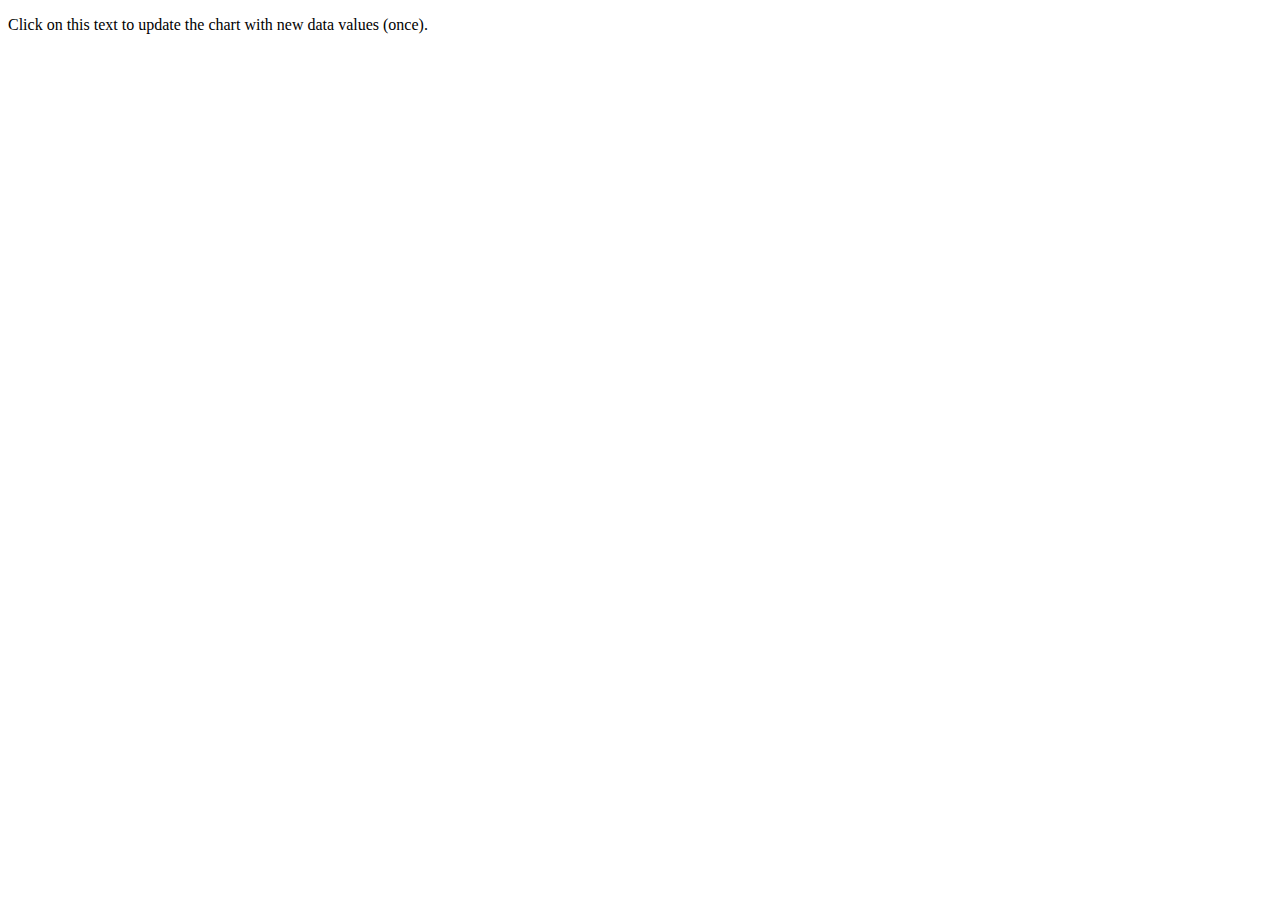
<file: test.html>
<!DOCTYPE html>
<html lang="en">
<head>
	<title>The cox model</title>

<script type="text/javascript" src="d3.min.js"></script>
	</head>

	<body>
		<p>Click on this text to update the chart with new data values (once).</p>
		
		<script type="text/javascript">	

		var w = 500,
		    h = 300;
		    
		// margin.middle is distance from center line to each y-axis
		var margin = {
		  top: 20,
		  right: 20,
		  bottom: 24,
		  left: 20,
		  middle: 28
		};

		// the width of each side of the chart
		var regionWidth = w/2 - margin.middle;
		
		// these are the x-coordinates of the y-axes
		var pointA = regionWidth,
		    pointB = w - regionWidth;

		var svg = d3.select('body').append('svg')
			  .attr('width', margin.left + w + margin.right)
			  .attr('height', margin.top + h + margin.bottom)
			  // ADD A GROUP FOR THE SPACE WITHIN THE MARGINS
			  .append('g')
			    .attr('transform', 'translate('+margin.left+','+ margin.top+')');

		// MAKE GROUPS FOR EACH SIDE OF CHART
		// scale(-1,1) is used to reverse the left side so the bars grow left instead of right
		var leftBarGroup = svg.append('g')
			  .attr('transform', 'translate('+pointA+','+ 0+')' + 'scale(-1,1)');
		var rightBarGroup = svg.append('g')
			  .attr('transform', 'translate('+pointB+','+ 0+')');

		</script>	
	
	</body>
</html>
</file>
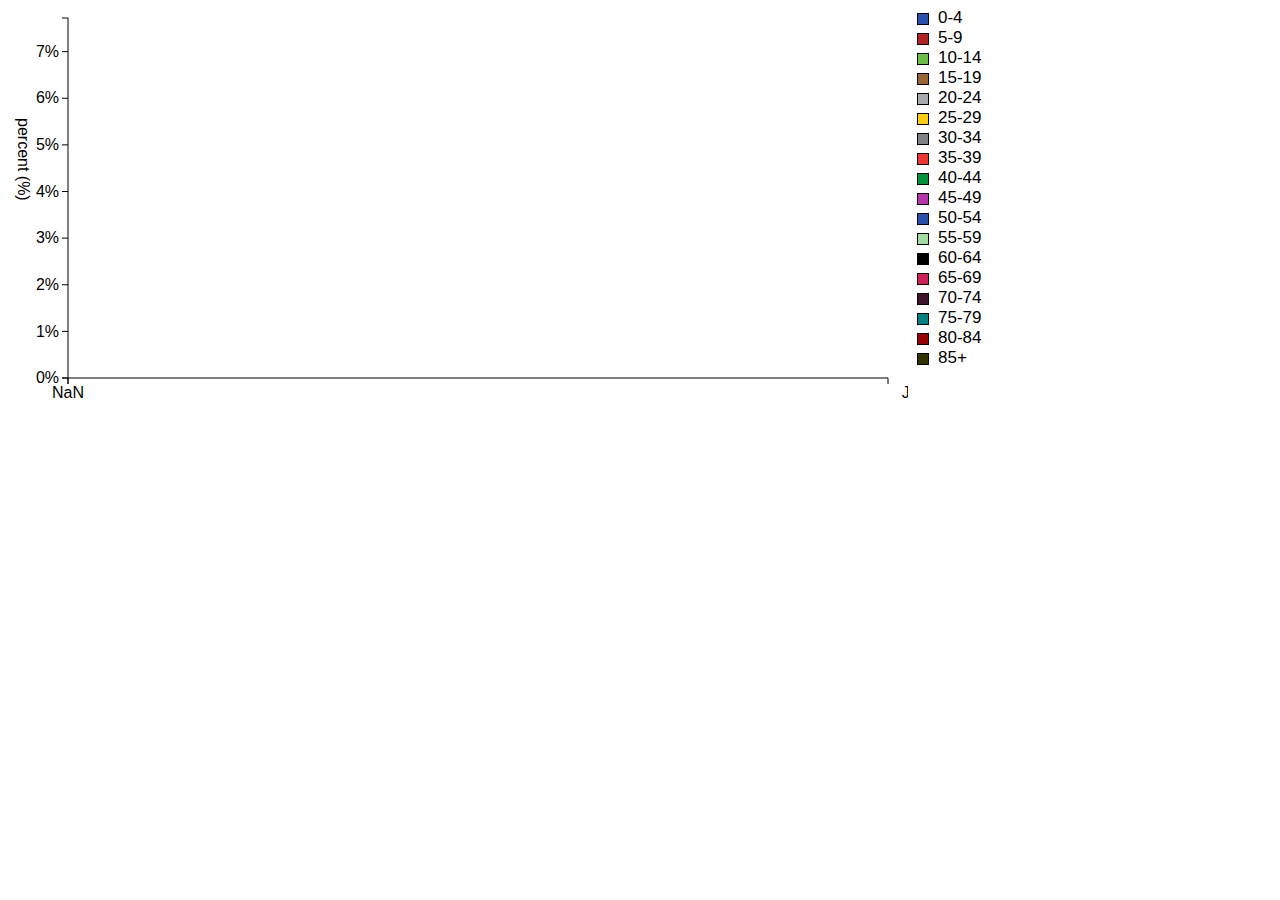
<file: time_series2.html>
<!DOCTYPE html>
<html>
<head>
    <meta charset="utf-8">
    <script type="text/javascript" src="d3.js"></script>
    <style>
    body{
        font-family:sans-serif;
    }
    .axis path, line{
        stroke:black;
    }
    .timeseries path{
        stroke-width:3px;
    }
    .timeseries circle{
        stroke: white;
    }
    .timeseries text{
        fill: white;
        stroke: none;
        font-size:12px;
        font-weight: bold;
    }
    .line {
        float:left;
    }
    .line_container{
        width: 150px;
        height: 20px;
    }
    path{
        fill: none;
    }
    .key{
        float:right;
    }
    .key_line{
        font-size:17px;
        width:100%;
    }
    .key_square{
        height:10px;
        width:10px;
        outline:solid 1px black;
        float:left;
        margin-right:10px;
        margin-top:6px;
        margin-left:10px;
    }
    #timeseries{
        float:left;
    }
    </style>
    <link rel="stylesheet" type="text/css" href="train_colours.css" />
    <script>
    
    var time_scale;
    var percent_scale;
    var exampleData;    
    var fiveYearAgeGrps; 
    var maxValue;
    // remove later, debugging variables
    var filtered_data,total_data;
    var years;
    var selected_agegrp;
    function get_timeseries_data(d,i){
        // get the id of the current element

        selected_agegrp = d.agegrp;

        // see if we have an associated time series
        var ts = d3.select('#line_'+selected_agegrp)
        // toggle
        if (ts.empty()){
            //d3.csv('pyramid.csv', function(data){
                //total_data = data;    
                alert('#line_'+selected_agegrp);            
                filtered_data = total_data.filter(function(d){return d.agegrp === +selected_agegrp});
                draw_timeseries(filtered_data, +selected_agegrp);

           // })
        } else {
            ts.remove()
        }
    }
    
    function add_label(circle, d, i){
        alert("adding label");
        d3.select(circle)
            .transition()
            .attr('r', 9)
        
        d3.select('#line_' + d.agegrp).append('text')
            .text(d.agegrp)
            .attr('text-anchor','middle')
            .style("dominant-baseline","central")
            .attr('x', time_scale(d.time))
            .attr('y', percent_scale(getPercent(d.year,d.agegrp,d.sex)))
            .attr('class','linelabel')
            .style('opacity',0)
            .style('fill','white')
            .transition()
                .style('opacity',1)        
    }

    //var totalPopulation = d3.sum(dataForYear , function(d) { return d.n; }),
      //          percentage = function(d) { return d / totalPopulation; };

    function getDataForYear(yr){
            // FILTER FOR A PARTICULAR YEARS DATA
            dataForYear = total_data.
                filter(function(d){return d.year === yr;});
            return dataForYear;
    }

    // Get total percentage (male and female) of a population for a particular year
    // for a particular age group
    function getYearlyCombinedSexPercentage(agegroup,year){
        var filtered_data = total_data.filter(function(d){return d.agegrp 
                === agegroup & d.year === year});
        var tot_pop_for_agegroup_that_year = d3.sum(filtered_data , function(d) { return d.n; });
        filtered_data = total_data.filter(function(d){return d.year === year});
        var tot_pop_that_year = d3.sum(filtered_data , function(d) { return d.n; });
        percentage = tot_pop_for_agegroup_that_year/tot_pop_that_year;
        return percentage;

    }

    function getTotalData(){
        return total_data;
    }
    
    function getMaxPercentageForAllYears(){
        var percentages = [];
        for (i = 0; i < years.length; i++){
            percentages.push(getMaxPercentageForYear(years[i]));
        }
        return d3.max(percentages);
    }

    function getMaxPercentageForYear(yr){
        var dataForYear = getDataForYear(yr) ;
        var totalPopulation = d3.sum(dataForYear, function (d) { return d.n; });
        var maxValue = Math.max(
              d3.max(dataForYear, 
                function(d) { return (d.n)/totalPopulation; })
            );
        return maxValue;
    }

    function getPercent(year, agegrp, sex){
        var dataForYear = getDataForYear(year) ;
        var totalPopulation = d3.sum(dataForYear, function (d) { return d.n; });
        var agegrpData = dataForYear.filter(function (d){return d.agegrp === agegrp & d.sex === sex});
        agegrpPercent = agegrpData[0].n/totalPopulation;
        alert("percent: "+agegrpPercent);
        return agegrpPercent;
    }

    var femaleData;
    var maleData;
    function draw_timeseries(data, id){
        alert("Hey! "+data.length);
        femaleData = data.filter(function (d){return d.sex === "FEM" & d.agegrp === id});
        maleData = data.filter(function (d){return d.sex === "MAL" & d.agegrp === id});

        // given the age group and year, get percent of population that age group occupies

        var line = d3.svg.line()
            .x(function(d){return time_scale(new Date('01/07/'+d.year))})
            .y(function(d){return percent_scale(getPercent(d.year,d.agegrp,d.sex))})
            .interpolate("linear")
        
        var g = d3.select('#chart')
            .append('g')
            .attr('id', "line_"+id)
            .attr('class', 'timeseries line_' + id)
        
        g.append('path')
            .attr('d', line(femaleData))
        
        g.selectAll('circle')
            .data(femaleData)
            .enter()
            .append("circle")
            .attr('cx', function(d) {return time_scale(new Date('01/07/'+d.year))})
            .attr('cy', function(d) {return percent_scale(getPercent(d.year,d.agegrp,d.sex))})
            .attr('r',0)
                
        var enter_duration = 2000;
        g.selectAll('circle')
            .transition()
            .delay(function(d, i) { alert("length: "+femaleData.length);return i / femaleData.length * enter_duration; })
            .attr('r', 5)
            .each('end',function(d,i){
                alert("attempt to add label: "+i);
                if (i === data.length-1){
                    alert("attempt to add label");
                    add_label(this,d)
                }
            })
            
        
        g.selectAll('circle')
            .on('mouseover', function(d){
                d3.select(this)
                    .transition().attr('r', 9)
            })
            .on('mouseout', function(d,i){
                if (i !== data.length-1) {
                    d3.select(this).transition().attr('r', 5)
                }
            })
        
        g.selectAll('circle')
            .on('mouseover.tooltip', function(d){
                d3.select("text." + d.agegrp).remove()
                d3.select('#chart')
                    .append('text')
                    .text(d.late_percent + "%")
                    .attr('x', time_scale(d.time) + 10)
                    .attr('y', percent_scale(d.late_percent) - 10)
                    .attr('class', d.agegrp)
            })
            .on('mouseout.tooltip', function(d){
                d3.select("text." + d.agegrp)
                    .transition()
                    .duration(500)
                    .style('opacity',0)
                    .attr('transform','translate(10, -10)')
                    .remove()
            })
    }
    
    Array.prototype.unique = function(){
            var n = {},r=[];
            for(var i = 0; i < this.length; i++){
                if (!n[this[i]]) 
                {
                    n[this[i]] = true; 
                    r.push(this[i]); 
                }
            }

            return r;
    }
    
    function getData(){
        total_data = [
  {
    "agegrp":6,
    "year":2000,
    "sex":"FEM",
    "n":4625
  },
  {
    "agegrp":6,
    "year":2000,
    "sex":"MAL",
    "n":4626
  },
  {
    "agegrp":6,
    "year":2001,
    "sex":"FEM",
    "n":4757
  },
  {
    "agegrp":6,
    "year":2001,
    "sex":"MAL",
    "n":4782
  },
  {
    "agegrp":6,
    "year":2002,
    "sex":"FEM",
    "n":4669
  },
  {
    "agegrp":6,
    "year":2002,
    "sex":"MAL",
    "n":4676
  },
  {
    "agegrp":6,
    "year":2003,
    "sex":"FEM",
    "n":4368
  },
  {
    "agegrp":6,
    "year":2003,
    "sex":"MAL",
    "n":4486
  },
  {
    "agegrp":6,
    "year":2004,
    "sex":"FEM",
    "n":4299
  },
  {
    "agegrp":6,
    "year":2004,
    "sex":"MAL",
    "n":4481
  },
  {
    "agegrp":6,
    "year":2005,
    "sex":"FEM",
    "n":4417
  },
  {
    "agegrp":6,
    "year":2005,
    "sex":"MAL",
    "n":4544
  },
  {
    "agegrp":6,
    "year":2006,
    "sex":"FEM",
    "n":4491
  },
  {
    "agegrp":6,
    "year":2006,
    "sex":"MAL",
    "n":4635
  },
  {
    "agegrp":6,
    "year":2007,
    "sex":"FEM",
    "n":4898
  },
  {
    "agegrp":6,
    "year":2007,
    "sex":"MAL",
    "n":4907
  },
  {
    "agegrp":6,
    "year":2008,
    "sex":"FEM",
    "n":4876
  },
  {
    "agegrp":6,
    "year":2008,
    "sex":"MAL",
    "n":4994
  },
  {
    "agegrp":6,
    "year":2009,
    "sex":"FEM",
    "n":4943
  },
  {
    "agegrp":6,
    "year":2009,
    "sex":"MAL",
    "n":5072
  },
  {
    "agegrp":6,
    "year":2010,
    "sex":"FEM",
    "n":4796
  },
  {
    "agegrp":6,
    "year":2010,
    "sex":"MAL",
    "n":5000
  },
  {
    "agegrp":6,
    "year":2011,
    "sex":"FEM",
    "n":4740
  },
  {
    "agegrp":6,
    "year":2011,
    "sex":"MAL",
    "n":4889
  },
  {
    "agegrp":6,
    "year":2012,
    "sex":"FEM",
    "n":4464
  },
  {
    "agegrp":6,
    "year":2012,
    "sex":"MAL",
    "n":4642
  },
  {
    "agegrp":6,
    "year":2013,
    "sex":"FEM",
    "n":4159
  },
  {
    "agegrp":6,
    "year":2013,
    "sex":"MAL",
    "n":4331
  },
  {
    "agegrp":6,
    "year":2014,
    "sex":"FEM",
    "n":3785
  },
  {
    "agegrp":6,
    "year":2014,
    "sex":"MAL",
    "n":3906
  },
  {
    "agegrp":7,
    "year":2000,
    "sex":"FEM",
    "n":4770
  },
  {
    "agegrp":7,
    "year":2000,
    "sex":"MAL",
    "n":4949
  },
  {
    "agegrp":7,
    "year":2001,
    "sex":"FEM",
    "n":5053
  },
  {
    "agegrp":7,
    "year":2001,
    "sex":"MAL",
    "n":5082
  },
  {
    "agegrp":7,
    "year":2002,
    "sex":"FEM",
    "n":5044
  },
  {
    "agegrp":7,
    "year":2002,
    "sex":"MAL",
    "n":5164
  },
  {
    "agegrp":7,
    "year":2003,
    "sex":"FEM",
    "n":5033
  },
  {
    "agegrp":7,
    "year":2003,
    "sex":"MAL",
    "n":5067
  },
  {
    "agegrp":7,
    "year":2004,
    "sex":"FEM",
    "n":4827
  },
  {
    "agegrp":7,
    "year":2004,
    "sex":"MAL",
    "n":4921
  },
  {
    "agegrp":7,
    "year":2005,
    "sex":"FEM",
    "n":4732
  },
  {
    "agegrp":7,
    "year":2005,
    "sex":"MAL",
    "n":4702
  },
  {
    "agegrp":7,
    "year":2006,
    "sex":"FEM",
    "n":4483
  },
  {
    "agegrp":7,
    "year":2006,
    "sex":"MAL",
    "n":4523
  },
  {
    "agegrp":7,
    "year":2007,
    "sex":"FEM",
    "n":4477
  },
  {
    "agegrp":7,
    "year":2007,
    "sex":"MAL",
    "n":4626
  },
  {
    "agegrp":7,
    "year":2008,
    "sex":"FEM",
    "n":4329
  },
  {
    "agegrp":7,
    "year":2008,
    "sex":"MAL",
    "n":4492
  },
  {
    "agegrp":7,
    "year":2009,
    "sex":"FEM",
    "n":4360
  },
  {
    "agegrp":7,
    "year":2009,
    "sex":"MAL",
    "n":4464
  },
  {
    "agegrp":7,
    "year":2010,
    "sex":"FEM",
    "n":4554
  },
  {
    "agegrp":7,
    "year":2010,
    "sex":"MAL",
    "n":4649
  },
  {
    "agegrp":7,
    "year":2011,
    "sex":"FEM",
    "n":4561
  },
  {
    "agegrp":7,
    "year":2011,
    "sex":"MAL",
    "n":4765
  },
  {
    "agegrp":7,
    "year":2012,
    "sex":"FEM",
    "n":4662
  },
  {
    "agegrp":7,
    "year":2012,
    "sex":"MAL",
    "n":4777
  },
  {
    "agegrp":7,
    "year":2013,
    "sex":"FEM",
    "n":4640
  },
  {
    "agegrp":7,
    "year":2013,
    "sex":"MAL",
    "n":4744
  },
  {
    "agegrp":7,
    "year":2014,
    "sex":"FEM",
    "n":4554
  },
  {
    "agegrp":7,
    "year":2014,
    "sex":"MAL",
    "n":4598
  },
  {
    "agegrp":8,
    "year":2000,
    "sex":"FEM",
    "n":4813
  },
  {
    "agegrp":8,
    "year":2000,
    "sex":"MAL",
    "n":4921
  },
  {
    "agegrp":8,
    "year":2001,
    "sex":"FEM",
    "n":5046
  },
  {
    "agegrp":8,
    "year":2001,
    "sex":"MAL",
    "n":5219
  },
  {
    "agegrp":8,
    "year":2002,
    "sex":"FEM",
    "n":5141
  },
  {
    "agegrp":8,
    "year":2002,
    "sex":"MAL",
    "n":5180
  },
  {
    "agegrp":8,
    "year":2003,
    "sex":"FEM",
    "n":5139
  },
  {
    "agegrp":8,
    "year":2003,
    "sex":"MAL",
    "n":5190
  },
  {
    "agegrp":8,
    "year":2004,
    "sex":"FEM",
    "n":5086
  },
  {
    "agegrp":8,
    "year":2004,
    "sex":"MAL",
    "n":5085
  },
  {
    "agegrp":8,
    "year":2005,
    "sex":"FEM",
    "n":4905
  },
  {
    "agegrp":8,
    "year":2005,
    "sex":"MAL",
    "n":5015
  },
  {
    "agegrp":8,
    "year":2006,
    "sex":"FEM",
    "n":4865
  },
  {
    "agegrp":8,
    "year":2006,
    "sex":"MAL",
    "n":4932
  },
  {
    "agegrp":8,
    "year":2007,
    "sex":"FEM",
    "n":4937
  },
  {
    "agegrp":8,
    "year":2007,
    "sex":"MAL",
    "n":5095
  },
  {
    "agegrp":8,
    "year":2008,
    "sex":"FEM",
    "n":4860
  },
  {
    "agegrp":8,
    "year":2008,
    "sex":"MAL",
    "n":4950
  },
  {
    "agegrp":8,
    "year":2009,
    "sex":"FEM",
    "n":4633
  },
  {
    "agegrp":8,
    "year":2009,
    "sex":"MAL",
    "n":4828
  },
  {
    "agegrp":8,
    "year":2010,
    "sex":"FEM",
    "n":4591
  },
  {
    "agegrp":8,
    "year":2010,
    "sex":"MAL",
    "n":4637
  },
  {
    "agegrp":8,
    "year":2011,
    "sex":"FEM",
    "n":4435
  },
  {
    "agegrp":8,
    "year":2011,
    "sex":"MAL",
    "n":4444
  },
  {
    "agegrp":8,
    "year":2012,
    "sex":"FEM",
    "n":4214
  },
  {
    "agegrp":8,
    "year":2012,
    "sex":"MAL",
    "n":4301
  },
  {
    "agegrp":8,
    "year":2013,
    "sex":"FEM",
    "n":3974
  },
  {
    "agegrp":8,
    "year":2013,
    "sex":"MAL",
    "n":4113
  },
  {
    "agegrp":8,
    "year":2014,
    "sex":"FEM",
    "n":3816
  },
  {
    "agegrp":8,
    "year":2014,
    "sex":"MAL",
    "n":3953
  },
  {
    "agegrp":9,
    "year":2000,
    "sex":"FEM",
    "n":4216
  },
  {
    "agegrp":9,
    "year":2000,
    "sex":"MAL",
    "n":4145
  },
  {
    "agegrp":9,
    "year":2001,
    "sex":"FEM",
    "n":4703
  },
  {
    "agegrp":9,
    "year":2001,
    "sex":"MAL",
    "n":4621
  },
  {
    "agegrp":9,
    "year":2002,
    "sex":"FEM",
    "n":4757
  },
  {
    "agegrp":9,
    "year":2002,
    "sex":"MAL",
    "n":4736
  },
  {
    "agegrp":9,
    "year":2003,
    "sex":"FEM",
    "n":4647
  },
  {
    "agegrp":9,
    "year":2003,
    "sex":"MAL",
    "n":4632
  },
  {
    "agegrp":9,
    "year":2004,
    "sex":"FEM",
    "n":4568
  },
  {
    "agegrp":9,
    "year":2004,
    "sex":"MAL",
    "n":4616
  },
  {
    "agegrp":9,
    "year":2005,
    "sex":"FEM",
    "n":4521
  },
  {
    "agegrp":9,
    "year":2005,
    "sex":"MAL",
    "n":4594
  },
  {
    "agegrp":9,
    "year":2006,
    "sex":"FEM",
    "n":4456
  },
  {
    "agegrp":9,
    "year":2006,
    "sex":"MAL",
    "n":4591
  },
  {
    "agegrp":9,
    "year":2007,
    "sex":"FEM",
    "n":4610
  },
  {
    "agegrp":9,
    "year":2007,
    "sex":"MAL",
    "n":4616
  },
  {
    "agegrp":9,
    "year":2008,
    "sex":"FEM",
    "n":4638
  },
  {
    "agegrp":9,
    "year":2008,
    "sex":"MAL",
    "n":4623
  },
  {
    "agegrp":9,
    "year":2009,
    "sex":"FEM",
    "n":4579
  },
  {
    "agegrp":9,
    "year":2009,
    "sex":"MAL",
    "n":4617
  },
  {
    "agegrp":9,
    "year":2010,
    "sex":"FEM",
    "n":4432
  },
  {
    "agegrp":9,
    "year":2010,
    "sex":"MAL",
    "n":4594
  },
  {
    "agegrp":9,
    "year":2011,
    "sex":"FEM",
    "n":4350
  },
  {
    "agegrp":9,
    "year":2011,
    "sex":"MAL",
    "n":4553
  },
  {
    "agegrp":9,
    "year":2012,
    "sex":"FEM",
    "n":4179
  },
  {
    "agegrp":9,
    "year":2012,
    "sex":"MAL",
    "n":4422
  },
  {
    "agegrp":9,
    "year":2013,
    "sex":"FEM",
    "n":4040
  },
  {
    "agegrp":9,
    "year":2013,
    "sex":"MAL",
    "n":4205
  },
  {
    "agegrp":9,
    "year":2014,
    "sex":"FEM",
    "n":3854
  },
  {
    "agegrp":9,
    "year":2014,
    "sex":"MAL",
    "n":4011
  },
  {
    "agegrp":10,
    "year":2000,
    "sex":"FEM",
    "n":2824
  },
  {
    "agegrp":10,
    "year":2000,
    "sex":"MAL",
    "n":2315
  },
  {
    "agegrp":10,
    "year":2001,
    "sex":"FEM",
    "n":3085
  },
  {
    "agegrp":10,
    "year":2001,
    "sex":"MAL",
    "n":2543
  },
  {
    "agegrp":10,
    "year":2002,
    "sex":"FEM",
    "n":3196
  },
  {
    "agegrp":10,
    "year":2002,
    "sex":"MAL",
    "n":2573
  },
  {
    "agegrp":10,
    "year":2003,
    "sex":"FEM",
    "n":3217
  },
  {
    "agegrp":10,
    "year":2003,
    "sex":"MAL",
    "n":2647
  },
  {
    "agegrp":10,
    "year":2004,
    "sex":"FEM",
    "n":3325
  },
  {
    "agegrp":10,
    "year":2004,
    "sex":"MAL",
    "n":2657
  },
  {
    "agegrp":10,
    "year":2005,
    "sex":"FEM",
    "n":3392
  },
  {
    "agegrp":10,
    "year":2005,
    "sex":"MAL",
    "n":2745
  },
  {
    "agegrp":10,
    "year":2006,
    "sex":"FEM",
    "n":3411
  },
  {
    "agegrp":10,
    "year":2006,
    "sex":"MAL",
    "n":2779
  },
  {
    "agegrp":10,
    "year":2007,
    "sex":"FEM",
    "n":3486
  },
  {
    "agegrp":10,
    "year":2007,
    "sex":"MAL",
    "n":2886
  },
  {
    "agegrp":10,
    "year":2008,
    "sex":"FEM",
    "n":3399
  },
  {
    "agegrp":10,
    "year":2008,
    "sex":"MAL",
    "n":2905
  },
  {
    "agegrp":10,
    "year":2009,
    "sex":"FEM",
    "n":3492
  },
  {
    "agegrp":10,
    "year":2009,
    "sex":"MAL",
    "n":2980
  },
  {
    "agegrp":10,
    "year":2010,
    "sex":"FEM",
    "n":3432
  },
  {
    "agegrp":10,
    "year":2010,
    "sex":"MAL",
    "n":3050
  },
  {
    "agegrp":10,
    "year":2011,
    "sex":"FEM",
    "n":3457
  },
  {
    "agegrp":10,
    "year":2011,
    "sex":"MAL",
    "n":3137
  },
  {
    "agegrp":10,
    "year":2012,
    "sex":"FEM",
    "n":3235
  },
  {
    "agegrp":10,
    "year":2012,
    "sex":"MAL",
    "n":2989
  },
  {
    "agegrp":10,
    "year":2013,
    "sex":"FEM",
    "n":3080
  },
  {
    "agegrp":10,
    "year":2013,
    "sex":"MAL",
    "n":2845
  },
  {
    "agegrp":10,
    "year":2014,
    "sex":"FEM",
    "n":2877
  },
  {
    "agegrp":10,
    "year":2014,
    "sex":"MAL",
    "n":2731
  },
  {
    "agegrp":11,
    "year":2000,
    "sex":"FEM",
    "n":2259
  },
  {
    "agegrp":11,
    "year":2000,
    "sex":"MAL",
    "n":1627
  },
  {
    "agegrp":11,
    "year":2001,
    "sex":"FEM",
    "n":2602
  },
  {
    "agegrp":11,
    "year":2001,
    "sex":"MAL",
    "n":1808
  },
  {
    "agegrp":11,
    "year":2002,
    "sex":"FEM",
    "n":2635
  },
  {
    "agegrp":11,
    "year":2002,
    "sex":"MAL",
    "n":1756
  },
  {
    "agegrp":11,
    "year":2003,
    "sex":"FEM",
    "n":2416
  },
  {
    "agegrp":11,
    "year":2003,
    "sex":"MAL",
    "n":1650
  },
  {
    "agegrp":11,
    "year":2004,
    "sex":"FEM",
    "n":2334
  },
  {
    "agegrp":11,
    "year":2004,
    "sex":"MAL",
    "n":1612
  },
  {
    "agegrp":11,
    "year":2005,
    "sex":"FEM",
    "n":2261
  },
  {
    "agegrp":11,
    "year":2005,
    "sex":"MAL",
    "n":1597
  },
  {
    "agegrp":11,
    "year":2006,
    "sex":"FEM",
    "n":2232
  },
  {
    "agegrp":11,
    "year":2006,
    "sex":"MAL",
    "n":1542
  },
  {
    "agegrp":11,
    "year":2007,
    "sex":"FEM",
    "n":2350
  },
  {
    "agegrp":11,
    "year":2007,
    "sex":"MAL",
    "n":1673
  },
  {
    "agegrp":11,
    "year":2008,
    "sex":"FEM",
    "n":2559
  },
  {
    "agegrp":11,
    "year":2008,
    "sex":"MAL",
    "n":1779
  },
  {
    "agegrp":11,
    "year":2009,
    "sex":"FEM",
    "n":2741
  },
  {
    "agegrp":11,
    "year":2009,
    "sex":"MAL",
    "n":1937
  },
  {
    "agegrp":11,
    "year":2010,
    "sex":"FEM",
    "n":2895
  },
  {
    "agegrp":11,
    "year":2010,
    "sex":"MAL",
    "n":2114
  },
  {
    "agegrp":11,
    "year":2011,
    "sex":"FEM",
    "n":2931
  },
  {
    "agegrp":11,
    "year":2011,
    "sex":"MAL",
    "n":2265
  },
  {
    "agegrp":11,
    "year":2012,
    "sex":"FEM",
    "n":2795
  },
  {
    "agegrp":11,
    "year":2012,
    "sex":"MAL",
    "n":2257
  },
  {
    "agegrp":11,
    "year":2013,
    "sex":"FEM",
    "n":2681
  },
  {
    "agegrp":11,
    "year":2013,
    "sex":"MAL",
    "n":2202
  },
  {
    "agegrp":11,
    "year":2014,
    "sex":"FEM",
    "n":2678
  },
  {
    "agegrp":11,
    "year":2014,
    "sex":"MAL",
    "n":2163
  },
  {
    "agegrp":12,
    "year":2000,
    "sex":"FEM",
    "n":1956
  },
  {
    "agegrp":12,
    "year":2000,
    "sex":"MAL",
    "n":1322
  },
  {
    "agegrp":12,
    "year":2001,
    "sex":"FEM",
    "n":2089
  },
  {
    "agegrp":12,
    "year":2001,
    "sex":"MAL",
    "n":1393
  },
  {
    "agegrp":12,
    "year":2002,
    "sex":"FEM",
    "n":2136
  },
  {
    "agegrp":12,
    "year":2002,
    "sex":"MAL",
    "n":1407
  },
  {
    "agegrp":12,
    "year":2003,
    "sex":"FEM",
    "n":2031
  },
  {
    "agegrp":12,
    "year":2003,
    "sex":"MAL",
    "n":1334
  },
  {
    "agegrp":12,
    "year":2004,
    "sex":"FEM",
    "n":1949
  },
  {
    "agegrp":12,
    "year":2004,
    "sex":"MAL",
    "n":1251
  },
  {
    "agegrp":12,
    "year":2005,
    "sex":"FEM",
    "n":1895
  },
  {
    "agegrp":12,
    "year":2005,
    "sex":"MAL",
    "n":1231
  },
  {
    "agegrp":12,
    "year":2006,
    "sex":"FEM",
    "n":1975
  },
  {
    "agegrp":12,
    "year":2006,
    "sex":"MAL",
    "n":1239
  },
  {
    "agegrp":12,
    "year":2007,
    "sex":"FEM",
    "n":2129
  },
  {
    "agegrp":12,
    "year":2007,
    "sex":"MAL",
    "n":1355
  },
  {
    "agegrp":12,
    "year":2008,
    "sex":"FEM",
    "n":2062
  },
  {
    "agegrp":12,
    "year":2008,
    "sex":"MAL",
    "n":1349
  },
  {
    "agegrp":12,
    "year":2009,
    "sex":"FEM",
    "n":2090
  },
  {
    "agegrp":12,
    "year":2009,
    "sex":"MAL",
    "n":1418
  },
  {
    "agegrp":12,
    "year":2010,
    "sex":"FEM",
    "n":2143
  },
  {
    "agegrp":12,
    "year":2010,
    "sex":"MAL",
    "n":1524
  },
  {
    "agegrp":12,
    "year":2011,
    "sex":"FEM",
    "n":2078
  },
  {
    "agegrp":12,
    "year":2011,
    "sex":"MAL",
    "n":1504
  },
  {
    "agegrp":12,
    "year":2012,
    "sex":"FEM",
    "n":2090
  },
  {
    "agegrp":12,
    "year":2012,
    "sex":"MAL",
    "n":1569
  },
  {
    "agegrp":12,
    "year":2013,
    "sex":"FEM",
    "n":2173
  },
  {
    "agegrp":12,
    "year":2013,
    "sex":"MAL",
    "n":1622
  },
  {
    "agegrp":12,
    "year":2014,
    "sex":"FEM",
    "n":2210
  },
  {
    "agegrp":12,
    "year":2014,
    "sex":"MAL",
    "n":1617
  },
  {
    "agegrp":13,
    "year":2000,
    "sex":"FEM",
    "n":1895
  },
  {
    "agegrp":13,
    "year":2000,
    "sex":"MAL",
    "n":1201
  },
  {
    "agegrp":13,
    "year":2001,
    "sex":"FEM",
    "n":1920
  },
  {
    "agegrp":13,
    "year":2001,
    "sex":"MAL",
    "n":1202
  },
  {
    "agegrp":13,
    "year":2002,
    "sex":"FEM",
    "n":1885
  },
  {
    "agegrp":13,
    "year":2002,
    "sex":"MAL",
    "n":1178
  },
  {
    "agegrp":13,
    "year":2003,
    "sex":"FEM",
    "n":1765
  },
  {
    "agegrp":13,
    "year":2003,
    "sex":"MAL",
    "n":1089
  },
  {
    "agegrp":13,
    "year":2004,
    "sex":"FEM",
    "n":1750
  },
  {
    "agegrp":13,
    "year":2004,
    "sex":"MAL",
    "n":1075
  },
  {
    "agegrp":13,
    "year":2005,
    "sex":"FEM",
    "n":1748
  },
  {
    "agegrp":13,
    "year":2005,
    "sex":"MAL",
    "n":1087
  },
  {
    "agegrp":13,
    "year":2006,
    "sex":"FEM",
    "n":1689
  },
  {
    "agegrp":13,
    "year":2006,
    "sex":"MAL",
    "n":1046
  },
  {
    "agegrp":13,
    "year":2007,
    "sex":"FEM",
    "n":1771
  },
  {
    "agegrp":13,
    "year":2007,
    "sex":"MAL",
    "n":1073
  },
  {
    "agegrp":13,
    "year":2008,
    "sex":"FEM",
    "n":1770
  },
  {
    "agegrp":13,
    "year":2008,
    "sex":"MAL",
    "n":1140
  },
  {
    "agegrp":13,
    "year":2009,
    "sex":"FEM",
    "n":1803
  },
  {
    "agegrp":13,
    "year":2009,
    "sex":"MAL",
    "n":1134
  },
  {
    "agegrp":13,
    "year":2010,
    "sex":"FEM",
    "n":1820
  },
  {
    "agegrp":13,
    "year":2010,
    "sex":"MAL",
    "n":1183
  },
  {
    "agegrp":13,
    "year":2011,
    "sex":"FEM",
    "n":1874
  },
  {
    "agegrp":13,
    "year":2011,
    "sex":"MAL",
    "n":1248
  },
  {
    "agegrp":13,
    "year":2012,
    "sex":"FEM",
    "n":1849
  },
  {
    "agegrp":13,
    "year":2012,
    "sex":"MAL",
    "n":1218
  },
  {
    "agegrp":13,
    "year":2013,
    "sex":"FEM",
    "n":1771
  },
  {
    "agegrp":13,
    "year":2013,
    "sex":"MAL",
    "n":1197
  },
  {
    "agegrp":13,
    "year":2014,
    "sex":"FEM",
    "n":1710
  },
  {
    "agegrp":13,
    "year":2014,
    "sex":"MAL",
    "n":1194
  },
  {
    "agegrp":14,
    "year":2000,
    "sex":"FEM",
    "n":1660
  },
  {
    "agegrp":14,
    "year":2000,
    "sex":"MAL",
    "n":1004
  },
  {
    "agegrp":14,
    "year":2001,
    "sex":"FEM",
    "n":1776
  },
  {
    "agegrp":14,
    "year":2001,
    "sex":"MAL",
    "n":1039
  },
  {
    "agegrp":14,
    "year":2002,
    "sex":"FEM",
    "n":1819
  },
  {
    "agegrp":14,
    "year":2002,
    "sex":"MAL",
    "n":995
  },
  {
    "agegrp":14,
    "year":2003,
    "sex":"FEM",
    "n":1753
  },
  {
    "agegrp":14,
    "year":2003,
    "sex":"MAL",
    "n":962
  },
  {
    "agegrp":14,
    "year":2004,
    "sex":"FEM",
    "n":1725
  },
  {
    "agegrp":14,
    "year":2004,
    "sex":"MAL",
    "n":969
  },
  {
    "agegrp":14,
    "year":2005,
    "sex":"FEM",
    "n":1679
  },
  {
    "agegrp":14,
    "year":2005,
    "sex":"MAL",
    "n":937
  },
  {
    "agegrp":14,
    "year":2006,
    "sex":"FEM",
    "n":1597
  },
  {
    "agegrp":14,
    "year":2006,
    "sex":"MAL",
    "n":908
  },
  {
    "agegrp":14,
    "year":2007,
    "sex":"FEM",
    "n":1652
  },
  {
    "agegrp":14,
    "year":2007,
    "sex":"MAL",
    "n":967
  },
  {
    "agegrp":14,
    "year":2008,
    "sex":"FEM",
    "n":1609
  },
  {
    "agegrp":14,
    "year":2008,
    "sex":"MAL",
    "n":920
  },
  {
    "agegrp":14,
    "year":2009,
    "sex":"FEM",
    "n":1624
  },
  {
    "agegrp":14,
    "year":2009,
    "sex":"MAL",
    "n":932
  },
  {
    "agegrp":14,
    "year":2010,
    "sex":"FEM",
    "n":1596
  },
  {
    "agegrp":14,
    "year":2010,
    "sex":"MAL",
    "n":949
  },
  {
    "agegrp":14,
    "year":2011,
    "sex":"FEM",
    "n":1584
  },
  {
    "agegrp":14,
    "year":2011,
    "sex":"MAL",
    "n":961
  },
  {
    "agegrp":14,
    "year":2012,
    "sex":"FEM",
    "n":1559
  },
  {
    "agegrp":14,
    "year":2012,
    "sex":"MAL",
    "n":944
  },
  {
    "agegrp":14,
    "year":2013,
    "sex":"FEM",
    "n":1565
  },
  {
    "agegrp":14,
    "year":2013,
    "sex":"MAL",
    "n":957
  },
  {
    "agegrp":14,
    "year":2014,
    "sex":"FEM",
    "n":1511
  },
  {
    "agegrp":14,
    "year":2014,
    "sex":"MAL",
    "n":904
  },
  {
    "agegrp":15,
    "year":2000,
    "sex":"FEM",
    "n":1090
  },
  {
    "agegrp":15,
    "year":2000,
    "sex":"MAL",
    "n":797
  },
  {
    "agegrp":15,
    "year":2001,
    "sex":"FEM",
    "n":1180
  },
  {
    "agegrp":15,
    "year":2001,
    "sex":"MAL",
    "n":813
  },
  {
    "agegrp":15,
    "year":2002,
    "sex":"FEM",
    "n":1294
  },
  {
    "agegrp":15,
    "year":2002,
    "sex":"MAL",
    "n":822
  },
  {
    "agegrp":15,
    "year":2003,
    "sex":"FEM",
    "n":1387
  },
  {
    "agegrp":15,
    "year":2003,
    "sex":"MAL",
    "n":834
  },
  {
    "agegrp":15,
    "year":2004,
    "sex":"FEM",
    "n":1478
  },
  {
    "agegrp":15,
    "year":2004,
    "sex":"MAL",
    "n":797
  },
  {
    "agegrp":15,
    "year":2005,
    "sex":"FEM",
    "n":1545
  },
  {
    "agegrp":15,
    "year":2005,
    "sex":"MAL",
    "n":777
  },
  {
    "agegrp":15,
    "year":2006,
    "sex":"FEM",
    "n":1565
  },
  {
    "agegrp":15,
    "year":2006,
    "sex":"MAL",
    "n":783
  },
  {
    "agegrp":15,
    "year":2007,
    "sex":"FEM",
    "n":1627
  },
  {
    "agegrp":15,
    "year":2007,
    "sex":"MAL",
    "n":786
  },
  {
    "agegrp":15,
    "year":2008,
    "sex":"FEM",
    "n":1638
  },
  {
    "agegrp":15,
    "year":2008,
    "sex":"MAL",
    "n":829
  },
  {
    "agegrp":15,
    "year":2009,
    "sex":"FEM",
    "n":1616
  },
  {
    "agegrp":15,
    "year":2009,
    "sex":"MAL",
    "n":822
  },
  {
    "agegrp":15,
    "year":2010,
    "sex":"FEM",
    "n":1604
  },
  {
    "agegrp":15,
    "year":2010,
    "sex":"MAL",
    "n":835
  },
  {
    "agegrp":15,
    "year":2011,
    "sex":"FEM",
    "n":1560
  },
  {
    "agegrp":15,
    "year":2011,
    "sex":"MAL",
    "n":820
  },
  {
    "agegrp":15,
    "year":2012,
    "sex":"FEM",
    "n":1505
  },
  {
    "agegrp":15,
    "year":2012,
    "sex":"MAL",
    "n":814
  },
  {
    "agegrp":15,
    "year":2013,
    "sex":"FEM",
    "n":1403
  },
  {
    "agegrp":15,
    "year":2013,
    "sex":"MAL",
    "n":745
  },
  {
    "agegrp":15,
    "year":2014,
    "sex":"FEM",
    "n":1416
  },
  {
    "agegrp":15,
    "year":2014,
    "sex":"MAL",
    "n":742
  },
  {
    "agegrp":16,
    "year":2000,
    "sex":"FEM",
    "n":1067
  },
  {
    "agegrp":16,
    "year":2000,
    "sex":"MAL",
    "n":605
  },
  {
    "agegrp":16,
    "year":2001,
    "sex":"FEM",
    "n":1109
  },
  {
    "agegrp":16,
    "year":2001,
    "sex":"MAL",
    "n":625
  },
  {
    "agegrp":16,
    "year":2002,
    "sex":"FEM",
    "n":1119
  },
  {
    "agegrp":16,
    "year":2002,
    "sex":"MAL",
    "n":629
  },
  {
    "agegrp":16,
    "year":2003,
    "sex":"FEM",
    "n":1146
  },
  {
    "agegrp":16,
    "year":2003,
    "sex":"MAL",
    "n":667
  },
  {
    "agegrp":16,
    "year":2004,
    "sex":"FEM",
    "n":1111
  },
  {
    "agegrp":16,
    "year":2004,
    "sex":"MAL",
    "n":658
  },
  {
    "agegrp":16,
    "year":2005,
    "sex":"FEM",
    "n":1050
  },
  {
    "agegrp":16,
    "year":2005,
    "sex":"MAL",
    "n":665
  },
  {
    "agegrp":16,
    "year":2006,
    "sex":"FEM",
    "n":1103
  },
  {
    "agegrp":16,
    "year":2006,
    "sex":"MAL",
    "n":649
  },
  {
    "agegrp":16,
    "year":2007,
    "sex":"FEM",
    "n":1196
  },
  {
    "agegrp":16,
    "year":2007,
    "sex":"MAL",
    "n":697
  },
  {
    "agegrp":16,
    "year":2008,
    "sex":"FEM",
    "n":1288
  },
  {
    "agegrp":16,
    "year":2008,
    "sex":"MAL",
    "n":693
  },
  {
    "agegrp":16,
    "year":2009,
    "sex":"FEM",
    "n":1371
  },
  {
    "agegrp":16,
    "year":2009,
    "sex":"MAL",
    "n":682
  },
  {
    "agegrp":16,
    "year":2010,
    "sex":"FEM",
    "n":1457
  },
  {
    "agegrp":16,
    "year":2010,
    "sex":"MAL",
    "n":694
  },
  {
    "agegrp":16,
    "year":2011,
    "sex":"FEM",
    "n":1504
  },
  {
    "agegrp":16,
    "year":2011,
    "sex":"MAL",
    "n":720
  },
  {
    "agegrp":16,
    "year":2012,
    "sex":"FEM",
    "n":1508
  },
  {
    "agegrp":16,
    "year":2012,
    "sex":"MAL",
    "n":699
  },
  {
    "agegrp":16,
    "year":2013,
    "sex":"FEM",
    "n":1499
  },
  {
    "agegrp":16,
    "year":2013,
    "sex":"MAL",
    "n":727
  },
  {
    "agegrp":16,
    "year":2014,
    "sex":"FEM",
    "n":1426
  },
  {
    "agegrp":16,
    "year":2014,
    "sex":"MAL",
    "n":700
  },
  {
    "agegrp":17,
    "year":2000,
    "sex":"FEM",
    "n":849
  },
  {
    "agegrp":17,
    "year":2000,
    "sex":"MAL",
    "n":475
  },
  {
    "agegrp":17,
    "year":2001,
    "sex":"FEM",
    "n":780
  },
  {
    "agegrp":17,
    "year":2001,
    "sex":"MAL",
    "n":451
  },
  {
    "agegrp":17,
    "year":2002,
    "sex":"FEM",
    "n":768
  },
  {
    "agegrp":17,
    "year":2002,
    "sex":"MAL",
    "n":460
  },
  {
    "agegrp":17,
    "year":2003,
    "sex":"FEM",
    "n":764
  },
  {
    "agegrp":17,
    "year":2003,
    "sex":"MAL",
    "n":442
  },
  {
    "agegrp":17,
    "year":2004,
    "sex":"FEM",
    "n":875
  },
  {
    "agegrp":17,
    "year":2004,
    "sex":"MAL",
    "n":471
  },
  {
    "agegrp":17,
    "year":2005,
    "sex":"FEM",
    "n":994
  },
  {
    "agegrp":17,
    "year":2005,
    "sex":"MAL",
    "n":495
  },
  {
    "agegrp":17,
    "year":2006,
    "sex":"FEM",
    "n":999
  },
  {
    "agegrp":17,
    "year":2006,
    "sex":"MAL",
    "n":500
  },
  {
    "agegrp":17,
    "year":2007,
    "sex":"FEM",
    "n":1026
  },
  {
    "agegrp":17,
    "year":2007,
    "sex":"MAL",
    "n":530
  },
  {
    "agegrp":17,
    "year":2008,
    "sex":"FEM",
    "n":1049
  },
  {
    "agegrp":17,
    "year":2008,
    "sex":"MAL",
    "n":576
  },
  {
    "agegrp":17,
    "year":2009,
    "sex":"FEM",
    "n":1016
  },
  {
    "agegrp":17,
    "year":2009,
    "sex":"MAL",
    "n":586
  },
  {
    "agegrp":17,
    "year":2010,
    "sex":"FEM",
    "n":979
  },
  {
    "agegrp":17,
    "year":2010,
    "sex":"MAL",
    "n":566
  },
  {
    "agegrp":17,
    "year":2011,
    "sex":"FEM",
    "n":1031
  },
  {
    "agegrp":17,
    "year":2011,
    "sex":"MAL",
    "n":576
  },
  {
    "agegrp":17,
    "year":2012,
    "sex":"FEM",
    "n":1093
  },
  {
    "agegrp":17,
    "year":2012,
    "sex":"MAL",
    "n":579
  },
  {
    "agegrp":17,
    "year":2013,
    "sex":"FEM",
    "n":1152
  },
  {
    "agegrp":17,
    "year":2013,
    "sex":"MAL",
    "n":568
  },
  {
    "agegrp":17,
    "year":2014,
    "sex":"FEM",
    "n":1219
  },
  {
    "agegrp":17,
    "year":2014,
    "sex":"MAL",
    "n":571
  },
  {
    "agegrp":18,
    "year":2000,
    "sex":"FEM",
    "n":883
  },
  {
    "agegrp":18,
    "year":2000,
    "sex":"MAL",
    "n":428
  },
  {
    "agegrp":18,
    "year":2001,
    "sex":"FEM",
    "n":946
  },
  {
    "agegrp":18,
    "year":2001,
    "sex":"MAL",
    "n":455
  },
  {
    "agegrp":18,
    "year":2002,
    "sex":"FEM",
    "n":964
  },
  {
    "agegrp":18,
    "year":2002,
    "sex":"MAL",
    "n":462
  },
  {
    "agegrp":18,
    "year":2003,
    "sex":"FEM",
    "n":977
  },
  {
    "agegrp":18,
    "year":2003,
    "sex":"MAL",
    "n":469
  },
  {
    "agegrp":18,
    "year":2004,
    "sex":"FEM",
    "n":877
  },
  {
    "agegrp":18,
    "year":2004,
    "sex":"MAL",
    "n":446
  },
  {
    "agegrp":18,
    "year":2005,
    "sex":"FEM",
    "n":763
  },
  {
    "agegrp":18,
    "year":2005,
    "sex":"MAL",
    "n":415
  },
  {
    "agegrp":18,
    "year":2006,
    "sex":"FEM",
    "n":689
  },
  {
    "agegrp":18,
    "year":2006,
    "sex":"MAL",
    "n":386
  },
  {
    "agegrp":18,
    "year":2007,
    "sex":"FEM",
    "n":679
  },
  {
    "agegrp":18,
    "year":2007,
    "sex":"MAL",
    "n":385
  },
  {
    "agegrp":18,
    "year":2008,
    "sex":"FEM",
    "n":678
  },
  {
    "agegrp":18,
    "year":2008,
    "sex":"MAL",
    "n":362
  },
  {
    "agegrp":18,
    "year":2009,
    "sex":"FEM",
    "n":774
  },
  {
    "agegrp":18,
    "year":2009,
    "sex":"MAL",
    "n":404
  },
  {
    "agegrp":18,
    "year":2010,
    "sex":"FEM",
    "n":891
  },
  {
    "agegrp":18,
    "year":2010,
    "sex":"MAL",
    "n":428
  },
  {
    "agegrp":18,
    "year":2011,
    "sex":"FEM",
    "n":904
  },
  {
    "agegrp":18,
    "year":2011,
    "sex":"MAL",
    "n":448
  },
  {
    "agegrp":18,
    "year":2012,
    "sex":"FEM",
    "n":891
  },
  {
    "agegrp":18,
    "year":2012,
    "sex":"MAL",
    "n":456
  },
  {
    "agegrp":18,
    "year":2013,
    "sex":"FEM",
    "n":923
  },
  {
    "agegrp":18,
    "year":2013,
    "sex":"MAL",
    "n":483
  },
  {
    "agegrp":18,
    "year":2014,
    "sex":"FEM",
    "n":885
  },
  {
    "agegrp":18,
    "year":2014,
    "sex":"MAL",
    "n":486
  },
  {
    "agegrp":19,
    "year":2000,
    "sex":"FEM",
    "n":810
  },
  {
    "agegrp":19,
    "year":2000,
    "sex":"MAL",
    "n":316
  },
  {
    "agegrp":19,
    "year":2001,
    "sex":"FEM",
    "n":773
  },
  {
    "agegrp":19,
    "year":2001,
    "sex":"MAL",
    "n":282
  },
  {
    "agegrp":19,
    "year":2002,
    "sex":"FEM",
    "n":734
  },
  {
    "agegrp":19,
    "year":2002,
    "sex":"MAL",
    "n":295
  },
  {
    "agegrp":19,
    "year":2003,
    "sex":"FEM",
    "n":693
  },
  {
    "agegrp":19,
    "year":2003,
    "sex":"MAL",
    "n":285
  },
  {
    "agegrp":19,
    "year":2004,
    "sex":"FEM",
    "n":708
  },
  {
    "agegrp":19,
    "year":2004,
    "sex":"MAL",
    "n":300
  },
  {
    "agegrp":19,
    "year":2005,
    "sex":"FEM",
    "n":788
  },
  {
    "agegrp":19,
    "year":2005,
    "sex":"MAL",
    "n":341
  },
  {
    "agegrp":19,
    "year":2006,
    "sex":"FEM",
    "n":820
  },
  {
    "agegrp":19,
    "year":2006,
    "sex":"MAL",
    "n":372
  },
  {
    "agegrp":19,
    "year":2007,
    "sex":"FEM",
    "n":845
  },
  {
    "agegrp":19,
    "year":2007,
    "sex":"MAL",
    "n":381
  },
  {
    "agegrp":19,
    "year":2008,
    "sex":"FEM",
    "n":846
  },
  {
    "agegrp":19,
    "year":2008,
    "sex":"MAL",
    "n":400
  },
  {
    "agegrp":19,
    "year":2009,
    "sex":"FEM",
    "n":769
  },
  {
    "agegrp":19,
    "year":2009,
    "sex":"MAL",
    "n":376
  },
  {
    "agegrp":19,
    "year":2010,
    "sex":"FEM",
    "n":672
  },
  {
    "agegrp":19,
    "year":2010,
    "sex":"MAL",
    "n":333
  },
  {
    "agegrp":19,
    "year":2011,
    "sex":"FEM",
    "n":603
  },
  {
    "agegrp":19,
    "year":2011,
    "sex":"MAL",
    "n":329
  },
  {
    "agegrp":19,
    "year":2012,
    "sex":"FEM",
    "n":590
  },
  {
    "agegrp":19,
    "year":2012,
    "sex":"MAL",
    "n":318
  },
  {
    "agegrp":19,
    "year":2013,
    "sex":"FEM",
    "n":584
  },
  {
    "agegrp":19,
    "year":2013,
    "sex":"MAL",
    "n":298
  },
  {
    "agegrp":19,
    "year":2014,
    "sex":"FEM",
    "n":660
  },
  {
    "agegrp":19,
    "year":2014,
    "sex":"MAL",
    "n":325
  },
  {
    "agegrp":20,
    "year":2000,
    "sex":"FEM",
    "n":685
  },
  {
    "agegrp":20,
    "year":2000,
    "sex":"MAL",
    "n":342
  },
  {
    "agegrp":20,
    "year":2001,
    "sex":"FEM",
    "n":753
  },
  {
    "agegrp":20,
    "year":2001,
    "sex":"MAL",
    "n":333
  },
  {
    "agegrp":20,
    "year":2002,
    "sex":"FEM",
    "n":753
  },
  {
    "agegrp":20,
    "year":2002,
    "sex":"MAL",
    "n":300
  },
  {
    "agegrp":20,
    "year":2003,
    "sex":"FEM",
    "n":762
  },
  {
    "agegrp":20,
    "year":2003,
    "sex":"MAL",
    "n":282
  },
  {
    "agegrp":20,
    "year":2004,
    "sex":"FEM",
    "n":755
  },
  {
    "agegrp":20,
    "year":2004,
    "sex":"MAL",
    "n":254
  },
  {
    "agegrp":20,
    "year":2005,
    "sex":"FEM",
    "n":683
  },
  {
    "agegrp":20,
    "year":2005,
    "sex":"MAL",
    "n":214
  },
  {
    "agegrp":20,
    "year":2006,
    "sex":"FEM",
    "n":624
  },
  {
    "agegrp":20,
    "year":2006,
    "sex":"MAL",
    "n":197
  },
  {
    "agegrp":20,
    "year":2007,
    "sex":"FEM",
    "n":602
  },
  {
    "agegrp":20,
    "year":2007,
    "sex":"MAL",
    "n":200
  },
  {
    "agegrp":20,
    "year":2008,
    "sex":"FEM",
    "n":581
  },
  {
    "agegrp":20,
    "year":2008,
    "sex":"MAL",
    "n":187
  },
  {
    "agegrp":20,
    "year":2009,
    "sex":"FEM",
    "n":592
  },
  {
    "agegrp":20,
    "year":2009,
    "sex":"MAL",
    "n":206
  },
  {
    "agegrp":20,
    "year":2010,
    "sex":"FEM",
    "n":670
  },
  {
    "agegrp":20,
    "year":2010,
    "sex":"MAL",
    "n":242
  },
  {
    "agegrp":20,
    "year":2011,
    "sex":"FEM",
    "n":708
  },
  {
    "agegrp":20,
    "year":2011,
    "sex":"MAL",
    "n":253
  },
  {
    "agegrp":20,
    "year":2012,
    "sex":"FEM",
    "n":705
  },
  {
    "agegrp":20,
    "year":2012,
    "sex":"MAL",
    "n":266
  },
  {
    "agegrp":20,
    "year":2013,
    "sex":"FEM",
    "n":684
  },
  {
    "agegrp":20,
    "year":2013,
    "sex":"MAL",
    "n":272
  },
  {
    "agegrp":20,
    "year":2014,
    "sex":"FEM",
    "n":613
  },
  {
    "agegrp":20,
    "year":2014,
    "sex":"MAL",
    "n":247
  },
  {
    "agegrp":21,
    "year":2000,
    "sex":"FEM",
    "n":227
  },
  {
    "agegrp":21,
    "year":2000,
    "sex":"MAL",
    "n":145
  },
  {
    "agegrp":21,
    "year":2001,
    "sex":"FEM",
    "n":279
  },
  {
    "agegrp":21,
    "year":2001,
    "sex":"MAL",
    "n":148
  },
  {
    "agegrp":21,
    "year":2002,
    "sex":"FEM",
    "n":340
  },
  {
    "agegrp":21,
    "year":2002,
    "sex":"MAL",
    "n":161
  },
  {
    "agegrp":21,
    "year":2003,
    "sex":"FEM",
    "n":393
  },
  {
    "agegrp":21,
    "year":2003,
    "sex":"MAL",
    "n":187
  },
  {
    "agegrp":21,
    "year":2004,
    "sex":"FEM",
    "n":439
  },
  {
    "agegrp":21,
    "year":2004,
    "sex":"MAL",
    "n":202
  },
  {
    "agegrp":21,
    "year":2005,
    "sex":"FEM",
    "n":524
  },
  {
    "agegrp":21,
    "year":2005,
    "sex":"MAL",
    "n":219
  },
  {
    "agegrp":21,
    "year":2006,
    "sex":"FEM",
    "n":574
  },
  {
    "agegrp":21,
    "year":2006,
    "sex":"MAL",
    "n":219
  },
  {
    "agegrp":21,
    "year":2007,
    "sex":"FEM",
    "n":574
  },
  {
    "agegrp":21,
    "year":2007,
    "sex":"MAL",
    "n":200
  },
  {
    "agegrp":21,
    "year":2008,
    "sex":"FEM",
    "n":590
  },
  {
    "agegrp":21,
    "year":2008,
    "sex":"MAL",
    "n":197
  },
  {
    "agegrp":21,
    "year":2009,
    "sex":"FEM",
    "n":570
  },
  {
    "agegrp":21,
    "year":2009,
    "sex":"MAL",
    "n":164
  },
  {
    "agegrp":21,
    "year":2010,
    "sex":"FEM",
    "n":529
  },
  {
    "agegrp":21,
    "year":2010,
    "sex":"MAL",
    "n":144
  },
  {
    "agegrp":21,
    "year":2011,
    "sex":"FEM",
    "n":481
  },
  {
    "agegrp":21,
    "year":2011,
    "sex":"MAL",
    "n":125
  },
  {
    "agegrp":21,
    "year":2012,
    "sex":"FEM",
    "n":459
  },
  {
    "agegrp":21,
    "year":2012,
    "sex":"MAL",
    "n":126
  },
  {
    "agegrp":21,
    "year":2013,
    "sex":"FEM",
    "n":442
  },
  {
    "agegrp":21,
    "year":2013,
    "sex":"MAL",
    "n":111
  },
  {
    "agegrp":21,
    "year":2014,
    "sex":"FEM",
    "n":449
  },
  {
    "agegrp":21,
    "year":2014,
    "sex":"MAL",
    "n":126
  },
  {
    "agegrp":22,
    "year":2000,
    "sex":"FEM",
    "n":189
  },
  {
    "agegrp":22,
    "year":2000,
    "sex":"MAL",
    "n":87
  },
  {
    "agegrp":22,
    "year":2001,
    "sex":"FEM",
    "n":207
  },
  {
    "agegrp":22,
    "year":2001,
    "sex":"MAL",
    "n":97
  },
  {
    "agegrp":22,
    "year":2002,
    "sex":"FEM",
    "n":213
  },
  {
    "agegrp":22,
    "year":2002,
    "sex":"MAL",
    "n":103
  },
  {
    "agegrp":22,
    "year":2003,
    "sex":"FEM",
    "n":184
  },
  {
    "agegrp":22,
    "year":2003,
    "sex":"MAL",
    "n":80
  },
  {
    "agegrp":22,
    "year":2004,
    "sex":"FEM",
    "n":170
  },
  {
    "agegrp":22,
    "year":2004,
    "sex":"MAL",
    "n":87
  },
  {
    "agegrp":22,
    "year":2005,
    "sex":"FEM",
    "n":173
  },
  {
    "agegrp":22,
    "year":2005,
    "sex":"MAL",
    "n":80
  },
  {
    "agegrp":22,
    "year":2006,
    "sex":"FEM",
    "n":200
  },
  {
    "agegrp":22,
    "year":2006,
    "sex":"MAL",
    "n":82
  },
  {
    "agegrp":22,
    "year":2007,
    "sex":"FEM",
    "n":246
  },
  {
    "agegrp":22,
    "year":2007,
    "sex":"MAL",
    "n":90
  },
  {
    "agegrp":22,
    "year":2008,
    "sex":"FEM",
    "n":280
  },
  {
    "agegrp":22,
    "year":2008,
    "sex":"MAL",
    "n":118
  },
  {
    "agegrp":22,
    "year":2009,
    "sex":"FEM",
    "n":322
  },
  {
    "agegrp":22,
    "year":2009,
    "sex":"MAL",
    "n":120
  },
  {
    "agegrp":22,
    "year":2010,
    "sex":"FEM",
    "n":374
  },
  {
    "agegrp":22,
    "year":2010,
    "sex":"MAL",
    "n":123
  },
  {
    "agegrp":22,
    "year":2011,
    "sex":"FEM",
    "n":386
  },
  {
    "agegrp":22,
    "year":2011,
    "sex":"MAL",
    "n":123
  },
  {
    "agegrp":22,
    "year":2012,
    "sex":"FEM",
    "n":381
  },
  {
    "agegrp":22,
    "year":2012,
    "sex":"MAL",
    "n":117
  },
  {
    "agegrp":22,
    "year":2013,
    "sex":"FEM",
    "n":389
  },
  {
    "agegrp":22,
    "year":2013,
    "sex":"MAL",
    "n":120
  },
  {
    "agegrp":22,
    "year":2014,
    "sex":"FEM",
    "n":391
  },
  {
    "agegrp":22,
    "year":2014,
    "sex":"MAL",
    "n":100
  },
  {
    "agegrp":23,
    "year":2000,
    "sex":"FEM",
    "n":196
  },
  {
    "agegrp":23,
    "year":2000,
    "sex":"MAL",
    "n":65
  },
  {
    "agegrp":23,
    "year":2001,
    "sex":"FEM",
    "n":188
  },
  {
    "agegrp":23,
    "year":2001,
    "sex":"MAL",
    "n":63
  },
  {
    "agegrp":23,
    "year":2002,
    "sex":"FEM",
    "n":171
  },
  {
    "agegrp":23,
    "year":2002,
    "sex":"MAL",
    "n":53
  },
  {
    "agegrp":23,
    "year":2003,
    "sex":"FEM",
    "n":187
  },
  {
    "agegrp":23,
    "year":2003,
    "sex":"MAL",
    "n":49
  },
  {
    "agegrp":23,
    "year":2004,
    "sex":"FEM",
    "n":191
  },
  {
    "agegrp":23,
    "year":2004,
    "sex":"MAL",
    "n":55
  },
  {
    "agegrp":23,
    "year":2005,
    "sex":"FEM",
    "n":204
  },
  {
    "agegrp":23,
    "year":2005,
    "sex":"MAL",
    "n":66
  },
  {
    "agegrp":23,
    "year":2006,
    "sex":"FEM",
    "n":216
  },
  {
    "agegrp":23,
    "year":2006,
    "sex":"MAL",
    "n":72
  },
  {
    "agegrp":23,
    "year":2007,
    "sex":"FEM",
    "n":211
  },
  {
    "agegrp":23,
    "year":2007,
    "sex":"MAL",
    "n":75
  },
  {
    "agegrp":23,
    "year":2008,
    "sex":"FEM",
    "n":198
  },
  {
    "agegrp":23,
    "year":2008,
    "sex":"MAL",
    "n":63
  },
  {
    "agegrp":23,
    "year":2009,
    "sex":"FEM",
    "n":196
  },
  {
    "agegrp":23,
    "year":2009,
    "sex":"MAL",
    "n":71
  },
  {
    "agegrp":23,
    "year":2010,
    "sex":"FEM",
    "n":215
  },
  {
    "agegrp":23,
    "year":2010,
    "sex":"MAL",
    "n":80
  },
  {
    "agegrp":23,
    "year":2011,
    "sex":"FEM",
    "n":226
  },
  {
    "agegrp":23,
    "year":2011,
    "sex":"MAL",
    "n":91
  },
  {
    "agegrp":23,
    "year":2012,
    "sex":"FEM",
    "n":259
  },
  {
    "agegrp":23,
    "year":2012,
    "sex":"MAL",
    "n":84
  },
  {
    "agegrp":23,
    "year":2013,
    "sex":"FEM",
    "n":281
  },
  {
    "agegrp":23,
    "year":2013,
    "sex":"MAL",
    "n":85
  },
  {
    "agegrp":23,
    "year":2014,
    "sex":"FEM",
    "n":299
  },
  {
    "agegrp":23,
    "year":2014,
    "sex":"MAL",
    "n":90
  }
];
        draw(fiveYearAgeGrps,total_data);
    }

    


    function draw(agegrps,data) {
        "use strict";
        years = [];

        for(var i = 0; i < total_data.length; i++){
            if (years.indexOf(total_data[i].year) == -1) years.push(total_data[i].year);
        }
        years = years.unique();
            
        // set up the viewport, the scales, and axis generators
        
        var container_dimensions = {width: 900, height: 400},
            margins = {top: 10, right: 20, bottom: 30, left: 60},
            chart_dimensions = {
                width: container_dimensions.width - margins.left - margins.right,
                height: container_dimensions.height - margins.top - margins.bottom
            };

        time_scale = d3.time.scale()
            .range([0, chart_dimensions.width])
            .domain([d3.min(total_data, function(d) {return new Date('01/07/'+d.year)}),
                       d3.max(total_data, function(d) {return new Date('01/07/'+d.year)})]);
        
        var maxPercent = getMaxPercentageForAllYears();
        percent_scale = d3.scale.linear()
            .range([chart_dimensions.height, 0])
            .domain([0, maxPercent]);
        
        var time_axis = d3.svg.axis()
            .scale(time_scale)
            .tickValues([new Date('07/01'+'2001'),new Date('07/01'+'2002'),new Date('07/01'+'2003'),new Date('07/01'+'2004'),new Date('07/01'+'2005'),new Date('07/01'+'2006'),new Date('07/01'+'2007'),new Date('07/01'+'2008'),new Date('07/01'+'2009'),new Date('07/01'+'2010'),new Date('07/01'+'2011'),new Date('07/01'+'2012'),new Date('07/01'+'2013'),new Date('07/01/'+'2014')]);
        
        var count_axis = d3.svg.axis()
            .scale(percent_scale)
            .orient("left")
            .tickFormat(d3.format('%'));
        
        // draw axes
        
        var g = d3.select('#timeseries')
          .append('svg')
            .attr("width", container_dimensions.width)
            .attr("height", container_dimensions.height)
          .append("g")
            .attr("transform", "translate(" + margins.left + "," + margins.top + ")")
            .attr("id","chart");
        
        g.append("g")
          .attr("class", "x axis")
          .attr("transform", "translate(0," + chart_dimensions.height + ")")
          .call(time_axis);
         
        g.append("g")
          .attr("class", "y axis")
          .call(count_axis);
        
      // draw the y-axis label
        
        d3.select('.y.axis')
            .append('text')
            .text('percent (%)')
            .attr('transform', "rotate (-270, 0, 0)")
            .attr('x', 100)
            .attr('y', 50);
        
        // draw the key
        
        var key_items = d3.select('#key')
          .selectAll('div')
          .data(agegrps)
          .enter()
          .append('div')
            .attr('class','key_line')
            .attr('id',function(d){return "key_"+d.agegrp})
            
        key_items.append('div')
            .attr('id', function(d){return 'key_square_' + d.agegrp})
            .attr('class', function(d){return 'key_square line_' + d.agegrp})
        
        key_items.append('div')
            .attr('class','key_label')
            .text(function(d){return d.value})
        
        d3.selectAll('.key_line')
            .on('click', get_timeseries_data)
        
    }
    </script>
</head>
<body>
    <div id="timeseries"></div>
    <div id="key"></div>
    
    
    <script>
        var groups = '[{"agegrp": "6","value": "0-4"},{"agegrp": "7","value": "5-9"},{"agegrp": "8","value": "10-14"},{"agegrp": "9","value": "15-19"},{"agegrp": "10","value": "20-24"},{"agegrp":"11","value": "25-29"},{"agegrp": "12","value": "30-34"},{"agegrp": "13","value": "35-39"},{"agegrp": "14","value":"40-44"},{"agegrp":"15","value": "45-49"},{"agegrp":"16","value": "50-54"},{"agegrp": "17","value": "55-59"},{"agegrp": "18","value": "60-64"},{"agegrp": "19","value": "65-69"},{"agegrp": "20","value": "70-74"},{"agegrp": "21","value": "75-79"},{"agegrp": "22","value": "80-84"},{"agegrp": "23","value": "85+"}]';
        var fiveYearAgeGrps = JSON.parse(groups);
        //alert("alert1 "+total_data[0]) ;  

        getData();
        
    </script>
</body>
</html>
</file>
<file: train_colours.css>
.lineM{
    stroke:steelblue;
    fill:steelblue;
    background-color:steelblue;
}

.lineF{
    stroke:#CC6699;
    fill:#CC6699;
    background-color:#CC6699;
}
.line_6, .Line_C, .Line_E{
    stroke:#2850AD;
    fill:#2850AD;
    background-color:#2850AD;
}
.Line_3, .Line_D, .Line_F, .Line_M,.line_7 {
    stroke:firebrick;
    fill:firebrick;
    background-color:firebrick;
}
.line_8 {
    stroke:#6CBE45;
    fill:#6CBE45;
    background-color:#6CBE45;
}
.line_9 {
    stroke:#996633;
    fill:#996633;
    background-color:#996633;
}
.line_10 {
    stroke:#A7A9AC;
    fill:#A7A9AC;
    background-color:#A7A9AC;
}
.line_11, .Line_Q, .Line_R {
    stroke:#FCCC0A;
    fill:#FCCC0A;
    background-color:#FCCC0A;
}
.line_12 {
    stroke:#808183;
    fill:#808183;
    background-color:#808183;
}
.line_13, .Line_2, .Line_3{
    stroke:#EE352E;
    fill:#EE352E;
    background-color:#EE352E;
}
.line_14, .Line_5, .Line_6{
    stroke:#00933C;
    fill:#00933C;
    background-color:#00933C;
}
.line_15 {
    stroke:#B933AD;
    fill:#B933AD;
    background-color:#B933AD;
}

.line_16, .Line_C, .Line_E{
    stroke:#2851AF;
    fill:#2851AF;
    background-color:#2851AF;
}

.line_17, .Line_C, .Line_E{
    stroke:#9fda9f;
    fill:#9fda9f;
    background-color:#9fda9f;
}

.line_18, .Line_C, .Line_E{
    stroke:#000000;
    fill:#000000;
    background-color:#000000;
}

.line_19, .Line_C, .Line_E{
    stroke:#d21f57;
    fill:#d21f57;
    background-color:#d21f57;
}

.line_20, .Line_C, .Line_E{
    stroke:#3f142a;
    fill:#3f142a;
    background-color:#3f142a;
}

.line_21, .Line_C, .Line_E{
    stroke:#008282;
    fill:#008282;
    background-color:#008282;
}

.line_22, .Line_C, .Line_E{
    stroke:#990000;
    fill:#990000;
    background-color:#990000;
}

.line_23, .Line_C, .Line_E{
    stroke:#333300;
    fill:#333300;
    background-color:#333300;
}
</file>
